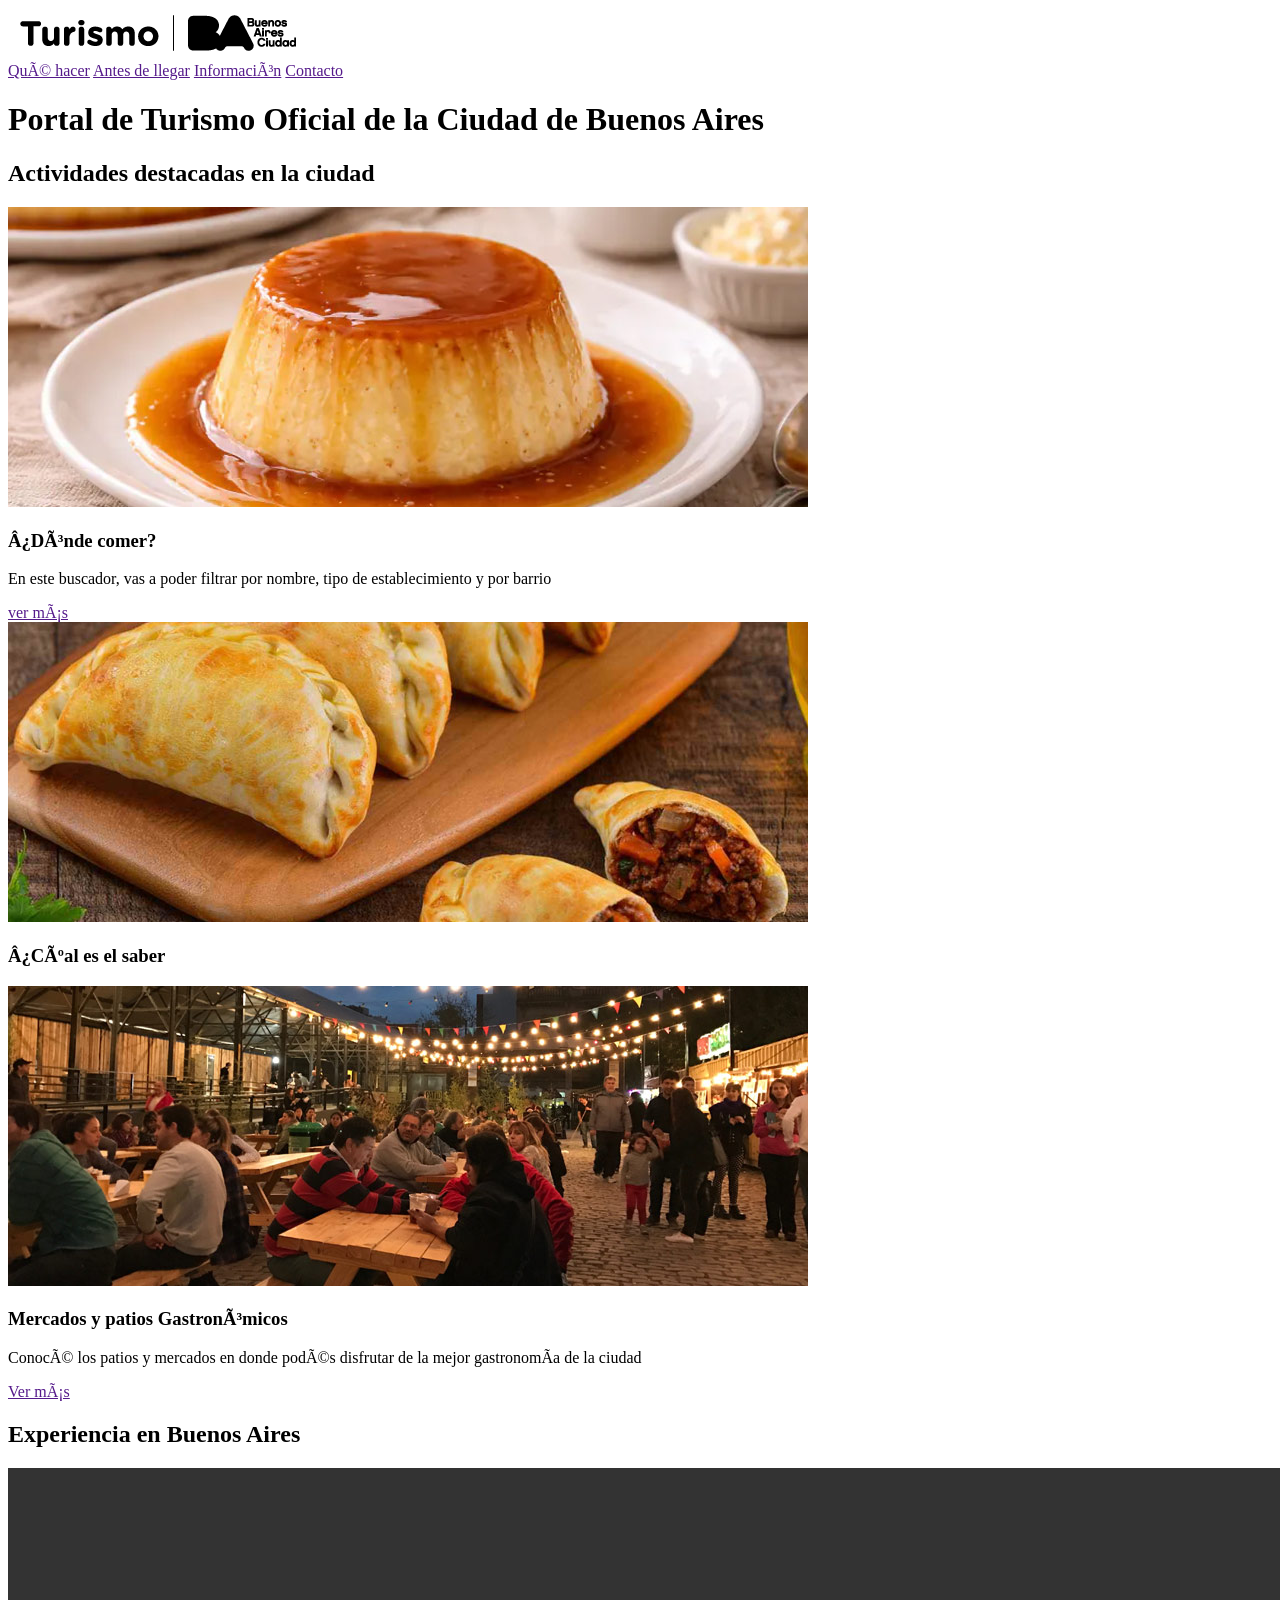
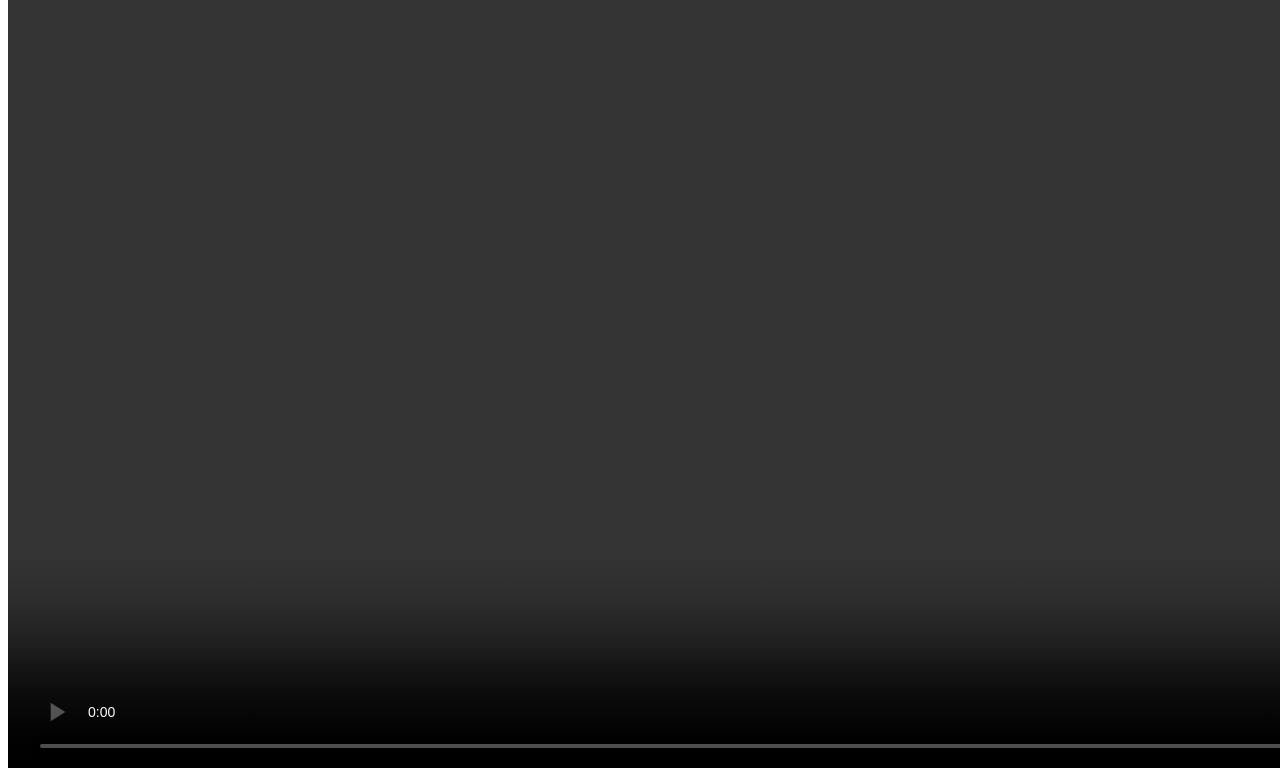
<file: ejercicio-1/index.html>
<!DOCTYPE html>
<html> 
    <head>
        <meta charset="UTF 8">
        <meta name="viewport" content="width, initial-sacle:1.0">
        <title>Turismo Buenos Aires Ciudad - Sitio Oficial de Información Turística</title>
        <meta name="description" content="Descubrí qué hacer en Buenos Aires. Información útil antes de llegar, guias de alojamiento,actrctivos turísticos, agenda cultural y mapas de la ciudad.">
        <meta name="robots" content="index, follow">
    </head>

    <body>
        <!-- Cabecera principal del sitio -->
         <header>
            <!-- Logo del sitio href-> la dirección a donde voy al dar click-->
            <a href="index.html" aria-label="Ir a la página de inicio de Turismo de Buenos Aires">
                <img src="assets/arrobaturismo-bac-300x150-negro.png" alt="Logotipo oficial de Turismo Buenos Aires Ciudad">
            </a>

            <!-- Navegador principal -->
             <nav rol="navigation" aria-label="Menú principal">
                <a href="">Qué hacer</a>
                <a href="">Antes de llegar</a>
                <a href="">Información</a>
                <a href="">Contacto</a>






             </nav>

         </header>


         <!-- Contenido principal del sitio -->
          <main rol="main">

            <h1>Portal de Turismo Oficial de la Ciudad de Buenos Aires</h1>

            <!-- Actividades destacadas -->
             <section>
                <h2>Actividades destacadas en la ciudad</h2>

                <div>

                    <!-- tarjeta -->
                     <article role="article">
                        <img src="assets/Dulce-de-leche-postre.jpg" alt="Flan con dulce de leche">
                        <h3>¿Dónde comer?</h3>
                        <p> En este buscador, vas a poder filtrar por nombre, tipo de establecimiento y por barrio</p>
                        <a href="" aria-label="Ir la buscador de restaurantes y de comida en Buenos Aires">ver más</a>

                     </article>
 
                    <!-- tarjeta -->
                     <aritcle role="article">
                        <img src="assets/Empanadas-argentinas.jpg" alt="Empanadas porteñas horneadas">
                        <h3>¿Cúal es el saber</h3>








                     </aritcle>


                    <!-- tarjeta -->
                     <article role="article">
                        <img src="assets/patio-comidas.jpg" alt="Patio de comida de lecheros en el Barrio Caballito">
                        <h3>Mercados y patios Gastronómicos</h3>
                        <p>Conocé los patios y mercados en donde podés disfrutar de la mejor gastronomía de la ciudad</p>
                        <a href="" arial-label="Ver más información sobre los patios gastronómicos de la ciudad">Ver más</a>
                        
                    
                    </article>
                     


                </div>

             </section>
            <!-- Fin de actividades destacadas -->



            <!-- Contenido Multimedia -->
             <section>
                <h2>Experiencia en Buenos Aires</h2>
                <div>
                    <video controls autoplay loop width="1600" height="900" arial-label="Video sobre la ciudad de Buenos aires">
                        <source src="assets/Videobuenosaires.mp4" type="video/mp4">







                    </video>

                </div>

             </section>
            <!-- Fin de Contenido Multimedia -->


            <!-- Más Planes en BsAs-->
             <section>

             </section>
            <!-- Fin de Más Planes en BsAs -->

          </main>




    </body>










</html>
</file>
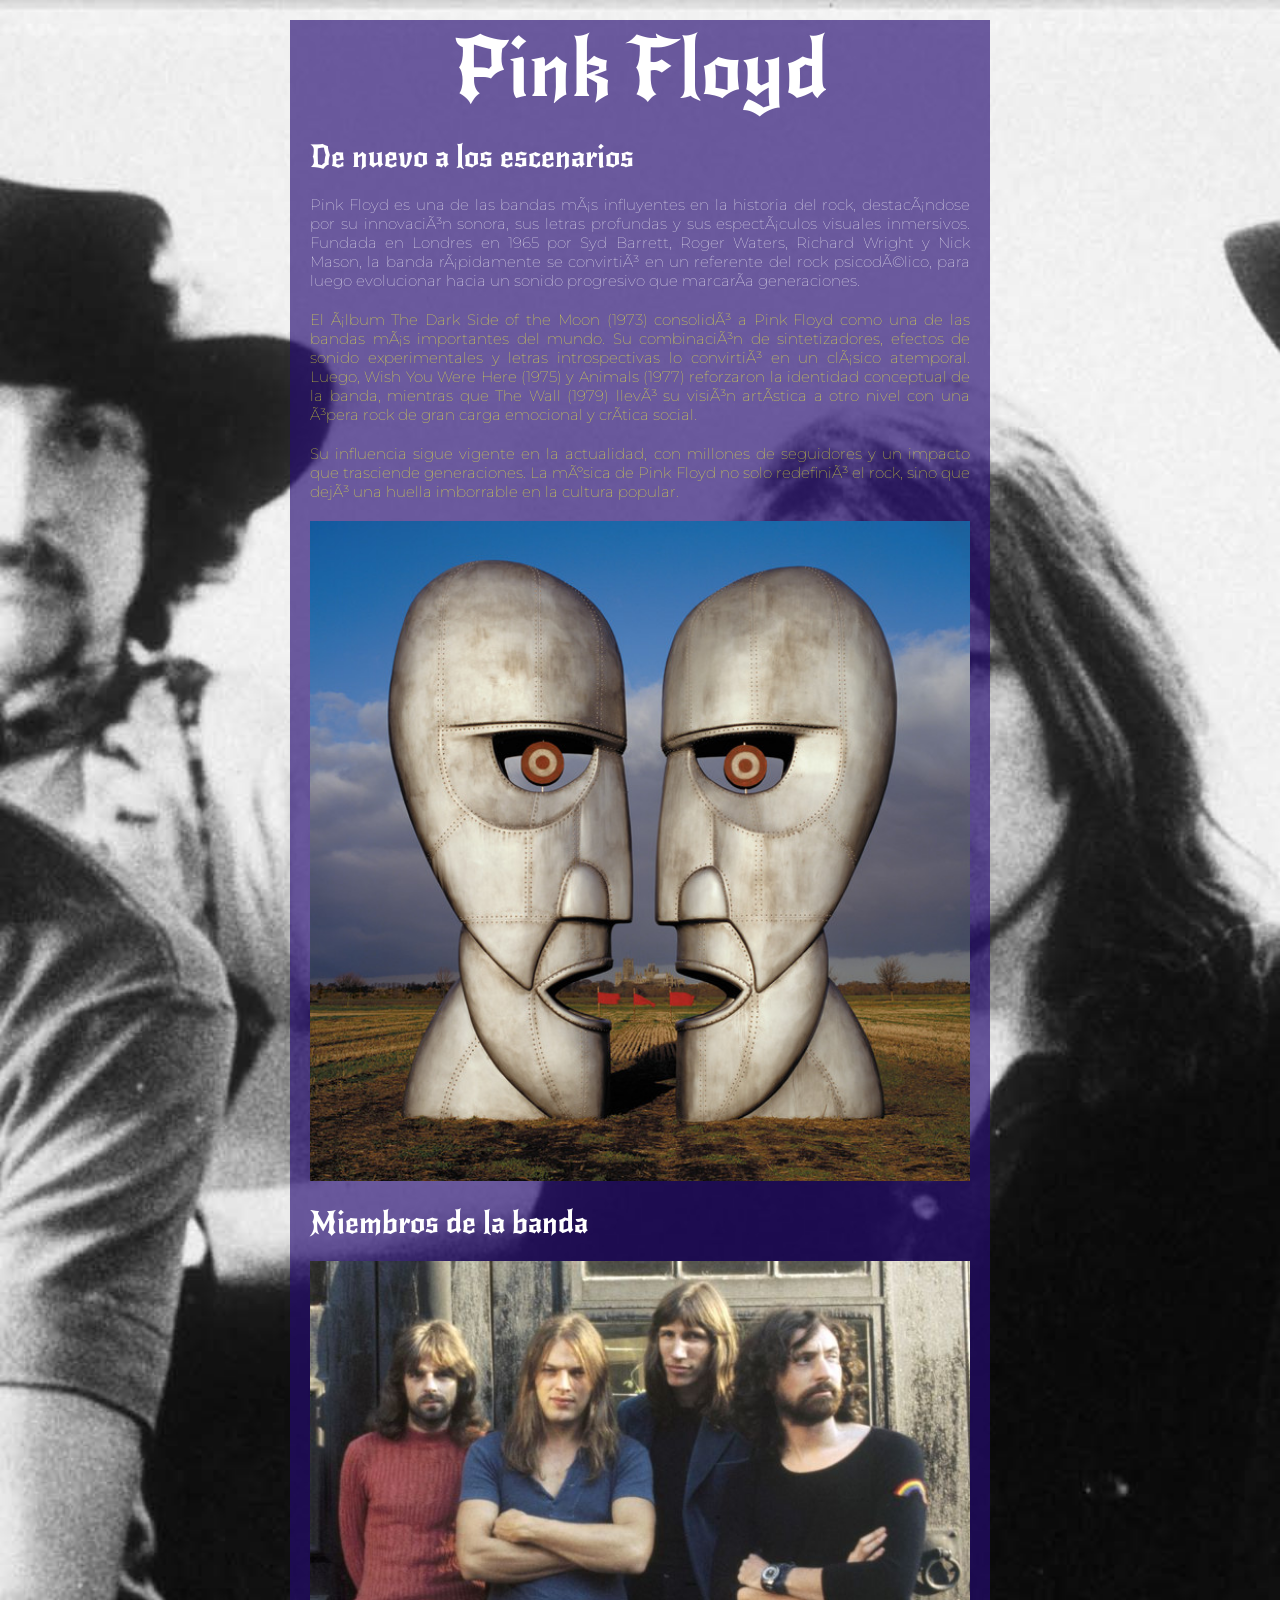
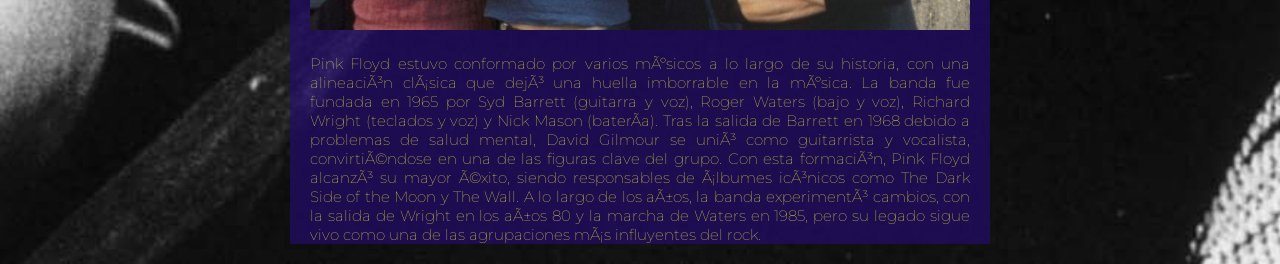
<file: ejercicio-2/Ejercicio-2/index.html>
<!DOCTYPE html>
<html> 
    <head>
        <meta charset="UTF 8">
        <meta name="viewport" content="width, initial-sacle:1.0">
        <title>Pink Floyd</title>
        <meta name="description" content="Descubre una de las bandas más importante de todos los tiempos en la historia del rock.">
        <meta name="robots" content="index, follow">

        <!-- Enlazo mi CSS-->
        <link href="style.css" rel="stylesheet">


        <!-- Enlazo mi CSS-->
        <link rel="preconnect" href="https://fonts.googleapis.com">
        <link rel="preconnect" href="https://fonts.gstatic.com" crossorigin>
        <link href="https://fonts.googleapis.com/css2?family=Montserrat:ital,wght@0,100..900;1,100..900&family=New+Rocker&display=swap" rel="stylesheet">
    </head>
    
    <body>
        <main>
            <h1>Pink Floyd</h1>

            <h2 class= "subtitulo-pf">De nuevo a los escenarios</h2>

            <p id="parrafo-destacado">Pink Floyd es una de las bandas más influyentes en la historia del rock, destacándose por su innovación sonora, sus letras profundas y sus espectáculos visuales inmersivos. Fundada en Londres en 1965 por Syd Barrett, Roger Waters, Richard Wright y Nick Mason, la banda rápidamente se convirtió en un referente del rock psicodélico, para luego evolucionar hacia un sonido progresivo que marcaría generaciones.</p>

            <p>El álbum The Dark Side of the Moon (1973) consolidó a Pink Floyd como una de las bandas más importantes del mundo. Su combinación de sintetizadores, efectos de sonido experimentales y letras introspectivas lo convirtió en un clásico atemporal. Luego, Wish You Were Here (1975) y Animals (1977) reforzaron la identidad conceptual de la banda, mientras que The Wall (1979) llevó su visión artística a otro nivel con una ópera rock de gran carga emocional y crítica social.</p>

            <p>Su influencia sigue vigente en la actualidad, con millones de seguidores y un impacto que trasciende generaciones. La música de Pink Floyd no solo redefinió el rock, sino que dejó una huella imborrable en la cultura popular.</p>

            <img src="Assets/PinkFloyd.jpg" alt="Fotografía de portada del Dividition Bell, donde dos rostros de metal se miran fijamente">

            <h2 class= "subtitulo-pf">Miembros de la banda</h2>
            <img src="Assets/pink_floyd_band.jpg" alt="Fotografía de los miembros de la banda">
            <p>Pink Floyd estuvo conformado por varios músicos a lo largo de su historia, con una alineación clásica que dejó una huella imborrable en la música. La banda fue fundada en 1965 por Syd Barrett (guitarra y voz), Roger Waters (bajo y voz), Richard Wright (teclados y voz) y Nick Mason (batería). Tras la salida de Barrett en 1968 debido a problemas de salud mental, David Gilmour se unió como guitarrista y vocalista, convirtiéndose en una de las figuras clave del grupo. Con esta formación, Pink Floyd alcanzó su mayor éxito, siendo responsables de álbumes icónicos como The Dark Side of the Moon y The Wall. A lo largo de los años, la banda experimentó cambios, con la salida de Wright en los años 80 y la marcha de Waters en 1985, pero su legado sigue vivo como una de las agrupaciones más influyentes del rock.</p>
            </main>
    </body>
</main>
</file>
<file: ejercicio-2/Ejercicio-2/style.css>
*{
    /* elimino margenes*/
    margin: 0;
    /* elimino el relleno*/
    padding: 0;
    /* evito que el ancho se sume al relleno*/
    box-sizing: border-box; 
}
 /* Estilos generales */
 /* selector a partir del nombre */

body{
    /* Fondo*/
    background: url(Assets/imagen-back.jpg) center 0 no-repeat;
    background-size: cover;

}


main{
/*Configurar el ancho */
width: 100%;
max-width: 700px;
/*Centro el contenedor */
/* margen: top right bottom left; */
margin: 0 auto 0 auto;
background-color: rgba(37, 11, 115, 0.659);
/*Centro el contenedor */
padding: 0 20px 0 20px ;
}

img{
 /*Configurar la imagen al 100% */
 width: 100%
}


    /* Estlos de texto */
h1{
    /* familia tipográfico */
    font-family: "New Rocker", system-ui;
    font-weight: 400;
    font-style: normal;
    font-size: 80px;
    /* color de fuente */
    color:rgb(255, 255, 255);
    /* Alinear texto */
    text-align: center;
    /* margen: top right bottom left; */
    margin: 20px 0 20px 0;

}

/* Selccion etiqueta por clase */
.subtitulo-pf{
    font-family: "New Rocker", system-ui;
    font-weight: 400;
    font-style: normal;
    font-size: 30px;
    /* color de fuente */
    color:rgb(255, 255, 255);
    
    /* margen: top right bottom left; */
    margin: 20px 0 20px 0;

}
/* familia tipográfico */
p{ 

 font-family: "Montserrat", sans-serif;
  font-optical-sizing: auto;
  font-weight: 100;
  font-style: normal;
    color: rgb(248, 255, 47);
    font-size: 15px;
    /* Alinear texto */
    text-align: justify;
    /* margen: top right bottom left; */
    margin: 20px 0 20px 0;
}
/* Selcciona por ID */
#parrafo-destacado{
/* color de fuente */
    color:rgb(255, 255, 255)!important;

}
</file>
